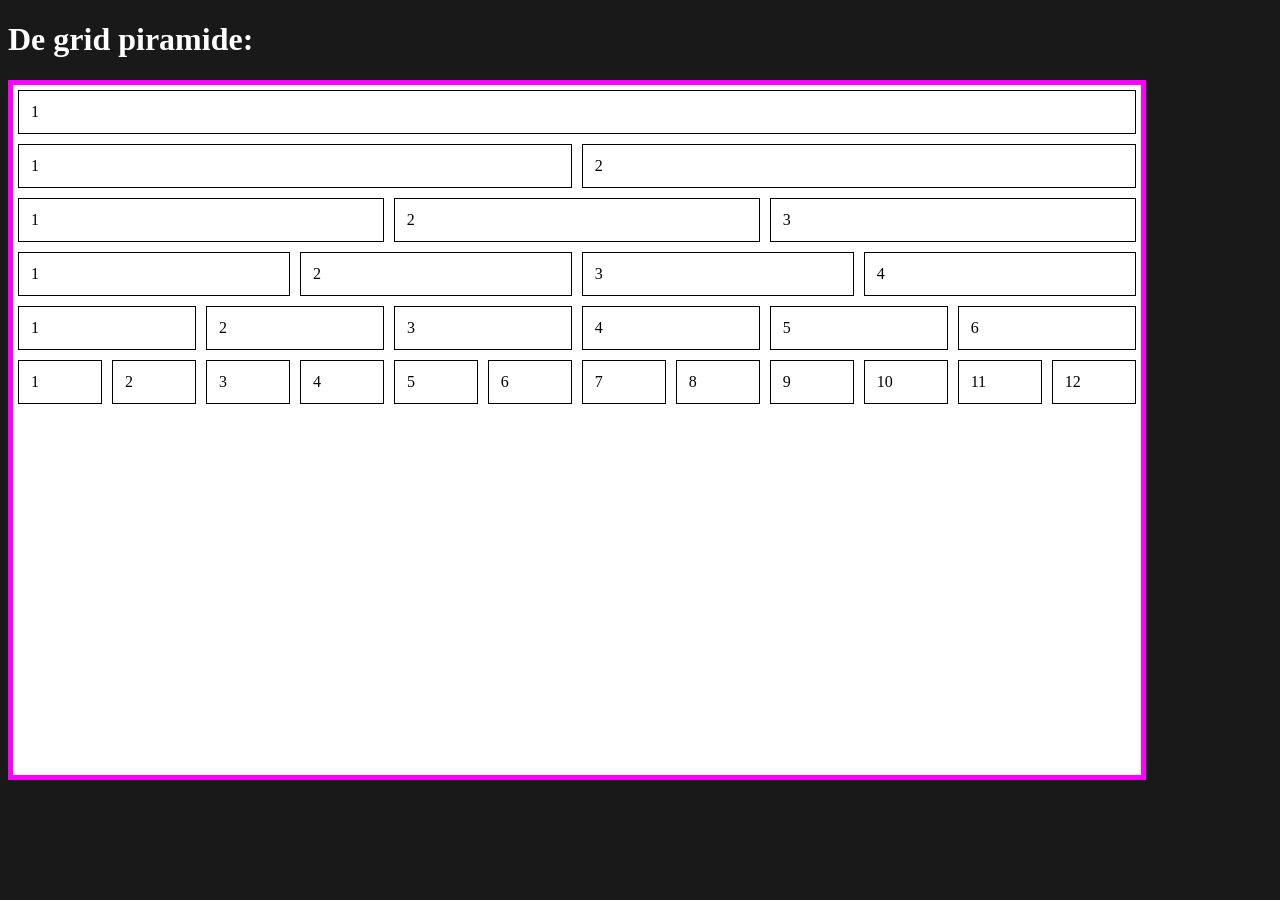
<file: index.html>
<!DOCTYPE html>
<html lang="nl">
<head>
    <meta charset="UTF-8">
    <title>Grid Piramide</title>
    <link rel="stylesheet" href="style.css">
</head>
<body>

<h1>De grid piramide:</h1>

<div class="container">

    <div class="row">
        <div class="col-12">1</div>
    </div>

    <div class="row">
        <div class="col-6">1</div>
        <div class="col-6">2</div>
    </div>

    <div class="row">
        <div class="col-4">1</div>
        <div class="col-4">2</div>
        <div class="col-4">3</div>
    </div>

    <div class="row">
        <div class="col-3">1</div>
        <div class="col-3">2</div>
        <div class="col-3">3</div>
        <div class="col-3">4</div>
    </div>

    <div class="row">
        <div class="col-2">1</div>
        <div class="col-2">2</div>
        <div class="col-2">3</div>
        <div class="col-2">4</div>
        <div class="col-2">5</div>
        <div class="col-2">6</div>
    </div>

    <div class="row">
        <div class="col-1">1</div>
        <div class="col-1">2</div>
        <div class="col-1">3</div>
        <div class="col-1">4</div>
        <div class="col-1">5</div>
        <div class="col-1">6</div>
        <div class="col-1">7</div>
        <div class="col-1">8</div>
        <div class="col-1">9</div>
        <div class="col-1">10</div>
        <div class="col-1">11</div>
        <div class="col-1">12</div>
    </div>

</div>

</body>
</html>
</file>
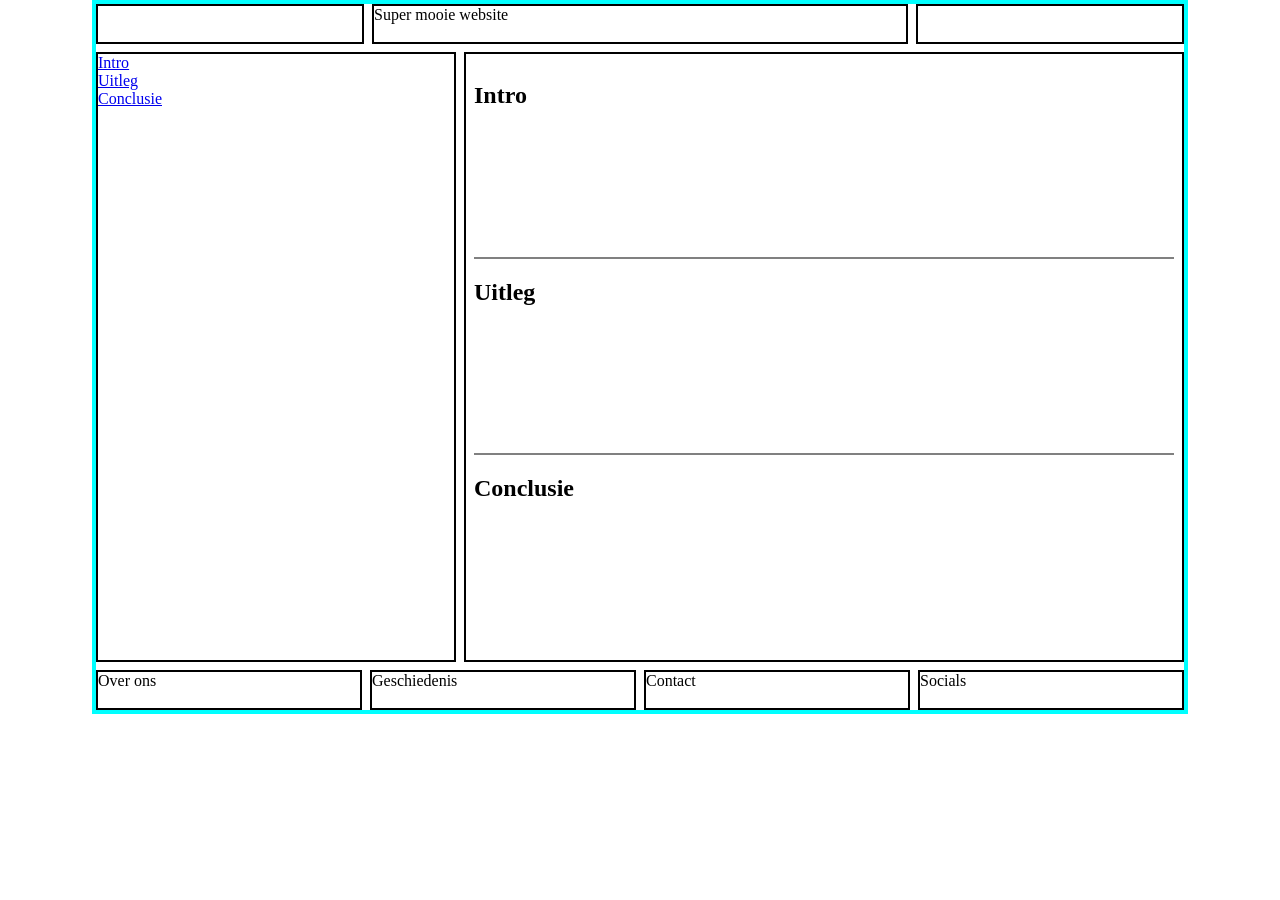
<file: opdracht-1c/index.html>
<!DOCTYPE html>
<html lang="nl">
<head>
    <meta charset="UTF-8">
    <meta name="viewport" content="width=device-width, initial-scale=1.0">
    <title>Super mooie website</title>
    <link rel="stylesheet" href="style.css">
</head>
<body>

    <div class="container">

        <header class="header">
            <div></div>
            <div>Super mooie website</div>
            <div></div>
        </header>

        <div class="main">

            <nav class="menu">
                <a href="#intro">Intro</a><br>
                <a href="#uitleg">Uitleg</a><br>
                <a href="#conclusie">Conclusie</a>
            </nav>

            <main class="content">
                <section class="section" id="intro">
                    <h2>Intro</h2>
                </section>

                <section class="section" id="uitleg">
                    <h2>Uitleg</h2>
                </section>

                <section class="section" id="conclusie">
                    <h2>Conclusie</h2>
                </section>
            </main>

        </div>

        <footer class="footer">
            <div>Over ons</div>
            <div>Geschiedenis</div>
            <div>Contact</div>
            <div>Socials</div>
        </footer>

    </div>

</body>
</html>
</file>
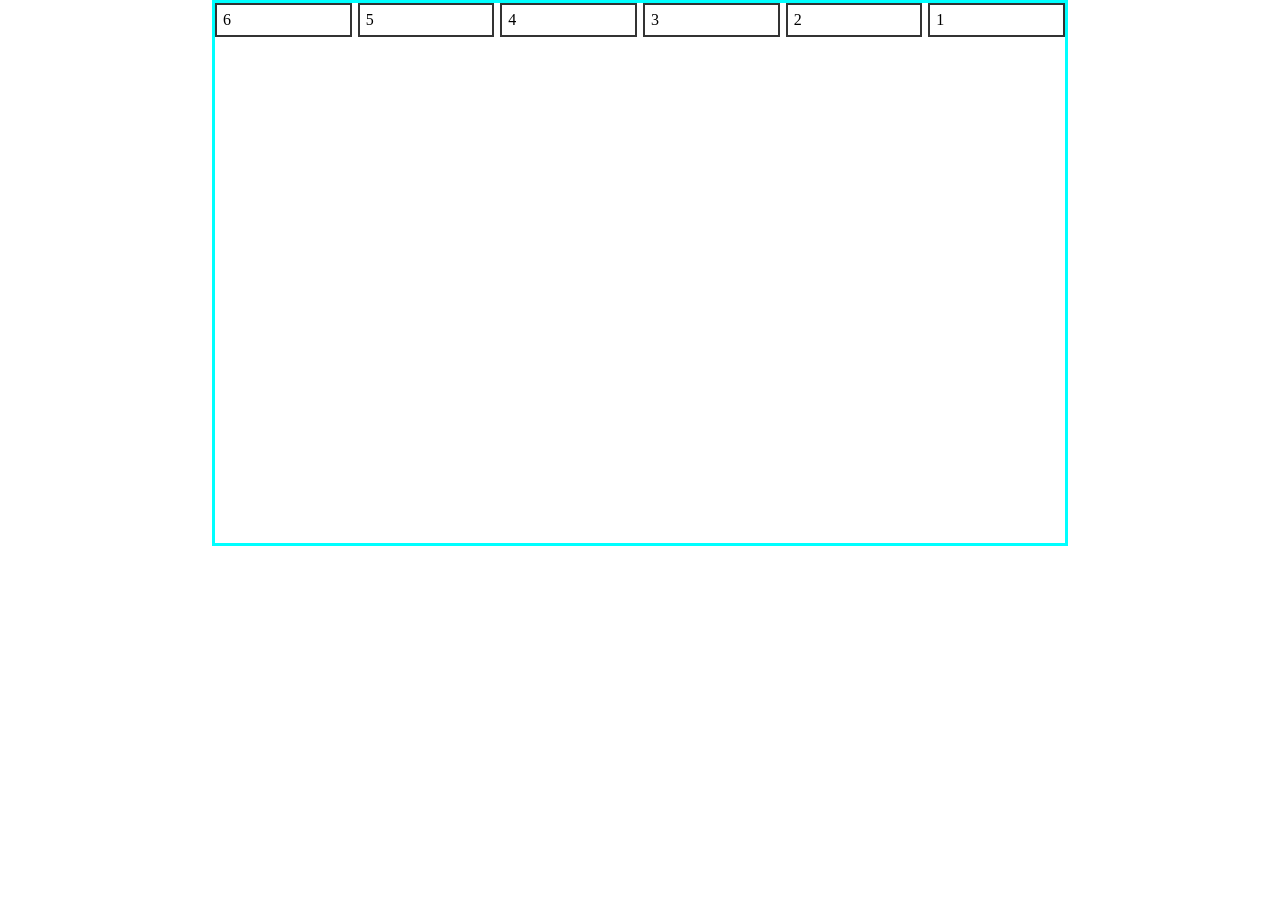
<file: opdracht-1d/index.html>
<!DOCTYPE html>
<html lang="nl">
<head>
    <meta charset="UTF-8">
    <meta name="viewport" content="width=device-width, initial-scale=1.0">
    <title>Grid Opdracht</title>
    <link rel="stylesheet" href="style.css">
</head>
<body>

    <div class="container">
        <div class="row">
            <div class="column">1</div>
            <div class="column">2</div>
            <div class="column">3</div>
            <div class="column">4</div>
            <div class="column">5</div>
            <div class="column">6</div>
        </div>
    </div>

</body>
</html>
</file>
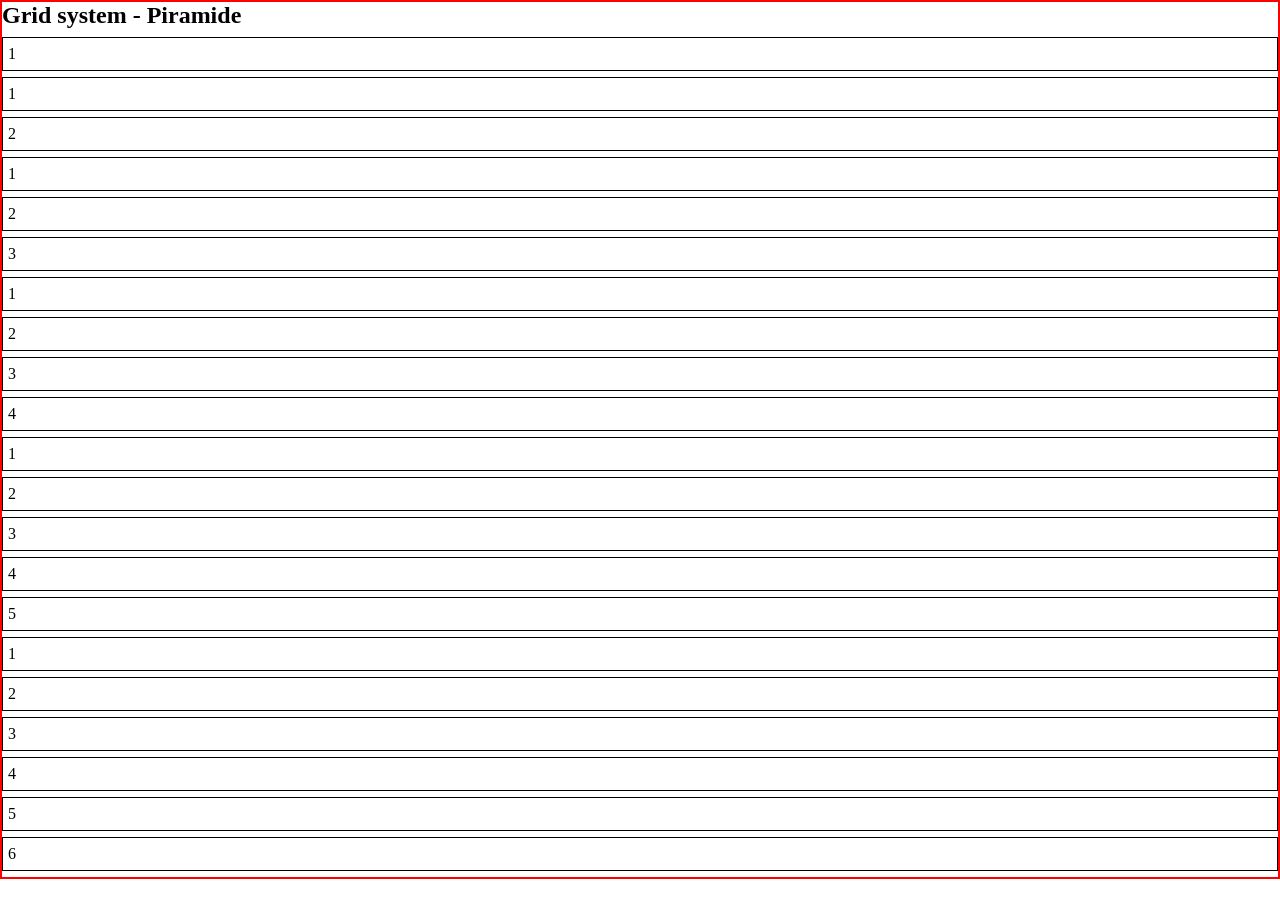
<file: opdracht1e/index.html>
<!DOCTYPE html>
<html lang="nl">
<head>
    <meta charset="UTF-8">
    <meta name="viewport" content="width=device-width, initial-scale=1.0">
    <title>Grid systeem</title>
    <link rel="stylesheet" href="style.css">
</head>
<body>

    <div class="container">
        <h1>Grid system - Piramide</h1>

        <div class="row">
            <div class="column">1</div>
        </div>

        <div class="row">
            <div class="column">1</div>
            <div class="column">2</div>
        </div>

        <div class="row">
            <div class="column">1</div>
            <div class="column">2</div>
            <div class="column">3</div>
        </div>

        <div class="row">
            <div class="column">1</div>
            <div class="column">2</div>
            <div class="column">3</div>
            <div class="column">4</div>
        </div>

        <div class="row">
            <div class="column">1</div>
            <div class="column">2</div>
            <div class="column">3</div>
            <div class="column">4</div>
            <div class="column">5</div>
        </div>

        <div class="row">
            <div class="column">1</div>
            <div class="column">2</div>
            <div class="column">3</div>
            <div class="column">4</div>
            <div class="column">5</div>
            <div class="column">6</div>
        </div>
    </div>

</body>
</html>
</file>
<file: style.css>
.col-1 {
    flex-grow: 0;
    flex-basis: 8.33%;
}

.col-2 {
    flex-grow: 0;
    flex-basis: 16.67%;
}

.col-3 {
    flex-grow: 0;
    flex-basis: 25%;
}

.col-4 {
    flex-grow: 0;
    flex-basis: 33.33%;
}

.col-5 {
    flex-grow: 0;
    flex-basis: 41.67%;
}

.col-6 {
    flex-grow: 0;
    flex-basis: 50%;
}

.col-7 {
    flex-grow: 0;
    flex-basis: 58.33%;
}

.col-8 {
    flex-grow: 0;
    flex-basis: 66.67%;
}

.col-9 {
    flex-grow: 0;
    flex-basis: 75%;
}

.col-10 {
    flex-grow: 0;
    flex-basis: 83.33%;
}

.col-11 {
    flex-grow: 0;
    flex-basis: 91.67%;
}

.col-12 {
    flex-grow: 0;
    flex-basis: 100%;
}


body {
    background-color: #191919;
    color: white;
}

.container {
    width: 90%;
    height: 700px;
    border: 5px solid magenta;
    background-color: white;
    box-sizing: border-box;
}

.row {
    display: flex;
    width: 100%;
}

.row > div {
    color: black;
    border: 1px solid black;
    padding: 12px;
    margin: 5px;
    box-sizing: border-box;
    min-width: 0;
    flex-shrink: 1;
}
</file>
<file: opdracht-1c/style.css>
body {
    margin: 0;
    background-color: white;
}

.container {
    width: 85%;
    max-width: 1100px;
    margin: auto;
    border: 4px solid cyan;
    display: grid;
    grid-template-rows: 40px 610px 40px;
    gap: 8px;
}

.header {
    display: grid;
    grid-template-columns: 1fr 2fr 1fr;
    gap: 8px;
}

.header div {
    border: 2px solid black;
}

.main {
    display: grid;
    grid-template-columns: 1fr 2fr;
    gap: 8px;
}

.menu {
    border: 2px solid black;
}

.content {
    border: 2px solid black;
    padding: 8px;
    display: grid;
    grid-template-rows: repeat(3, 1fr);
}

.section {
    border-bottom: 2px solid gray;
}

.section:last-child {
    border-bottom: none;
}

.footer {
    display: grid;
    grid-template-columns: repeat(4, 1fr);
    gap: 8px;
}

.footer div {
    border: 2px solid black;
}
</file>
<file: opdracht-1d/style.css>
body {
    margin: 0;
    background-color: white;
}

.container {
    width: 85%;
    max-width: 850px;
    height: 540px;
    margin: auto;
    border: 3px solid cyan;
}

.row {
    display: grid;
    grid-template-columns: repeat(6, 1fr);
    direction: rtl;
    gap: 6px;
}

.column {
    border: 2px solid #333;
    padding: 6px;
    text-align: left;
    direction: ltr;
}
</file>
<file: opdracht1e/style.css>
body {
    margin: 0;
    background-color: white;
    font-family: "Times New Roman", serif;
}

.container {
    width: 100%;
    border: 2px solid red;
    box-sizing: border-box;
}

h1 {
    font-size: 24px;
    margin: 0 0 8px 0;
}

.row {
    display: grid;
    grid-template-columns: 1fr;
    gap: 6px;
    margin-bottom: 6px;
}

.column {
    border: 1px solid black;
    padding: 7px 5px;
    box-sizing: border-box;
}
</file>
